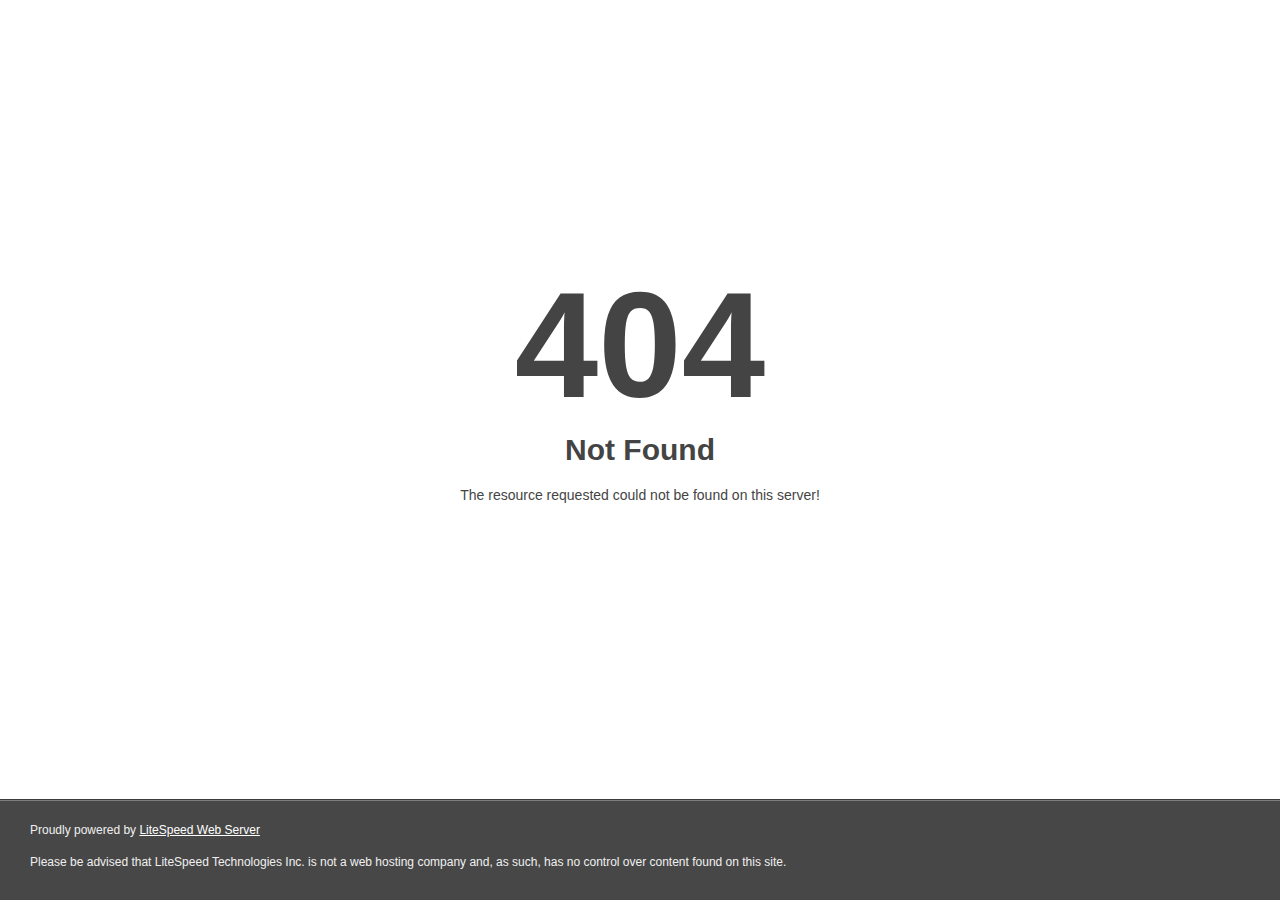
<file: static/web/css/owl.video.play.html>
<!DOCTYPE html>
<html style="height:100%">

<!-- Mirrored from conydor.netlify.app/css/owl.video.play.html by HTTrack Website Copier/3.x [XR&CO'2014], Tue, 07 Jun 2022 06:57:34 GMT -->
<!-- Added by HTTrack --><meta http-equiv="content-type" content="text/html;charset=UTF-8" /><!-- /Added by HTTrack -->
<head><title> 404 Not Found
</title></head>
<body style="color: #444; margin:0;font: normal 14px/20px Arial, Helvetica, sans-serif; height:100%; background-color: #fff;">
<div style="height:auto; min-height:100%; ">     <div style="text-align: center; width:800px; margin-left: -400px; position:absolute; top: 30%; left:50%;">
        <h1 style="margin:0; font-size:150px; line-height:150px; font-weight:bold;">404</h1>
<h2 style="margin-top:20px;font-size: 30px;">Not Found
</h2>
<p>The resource requested could not be found on this server!</p>
</div></div><div style="color:#f0f0f0; font-size:12px;margin:auto;padding:0px 30px 0px 30px;position:relative;clear:both;height:100px;margin-top:-101px;background-color:#474747;border-top: 1px solid rgba(0,0,0,0.15);box-shadow: 0 1px 0 rgba(255, 255, 255, 0.3) inset;">
<br>Proudly powered by  <a style="color:#fff;" href="http://www.litespeedtech.com/error-page">LiteSpeed Web Server</a><p>Please be advised that LiteSpeed Technologies Inc. is not a web hosting company and, as such, has no control over content found on this site.</p></div></body>
<!-- Mirrored from conydor.netlify.app/css/owl.video.play.html by HTTrack Website Copier/3.x [XR&CO'2014], Tue, 07 Jun 2022 06:57:34 GMT -->
</html>
</file>
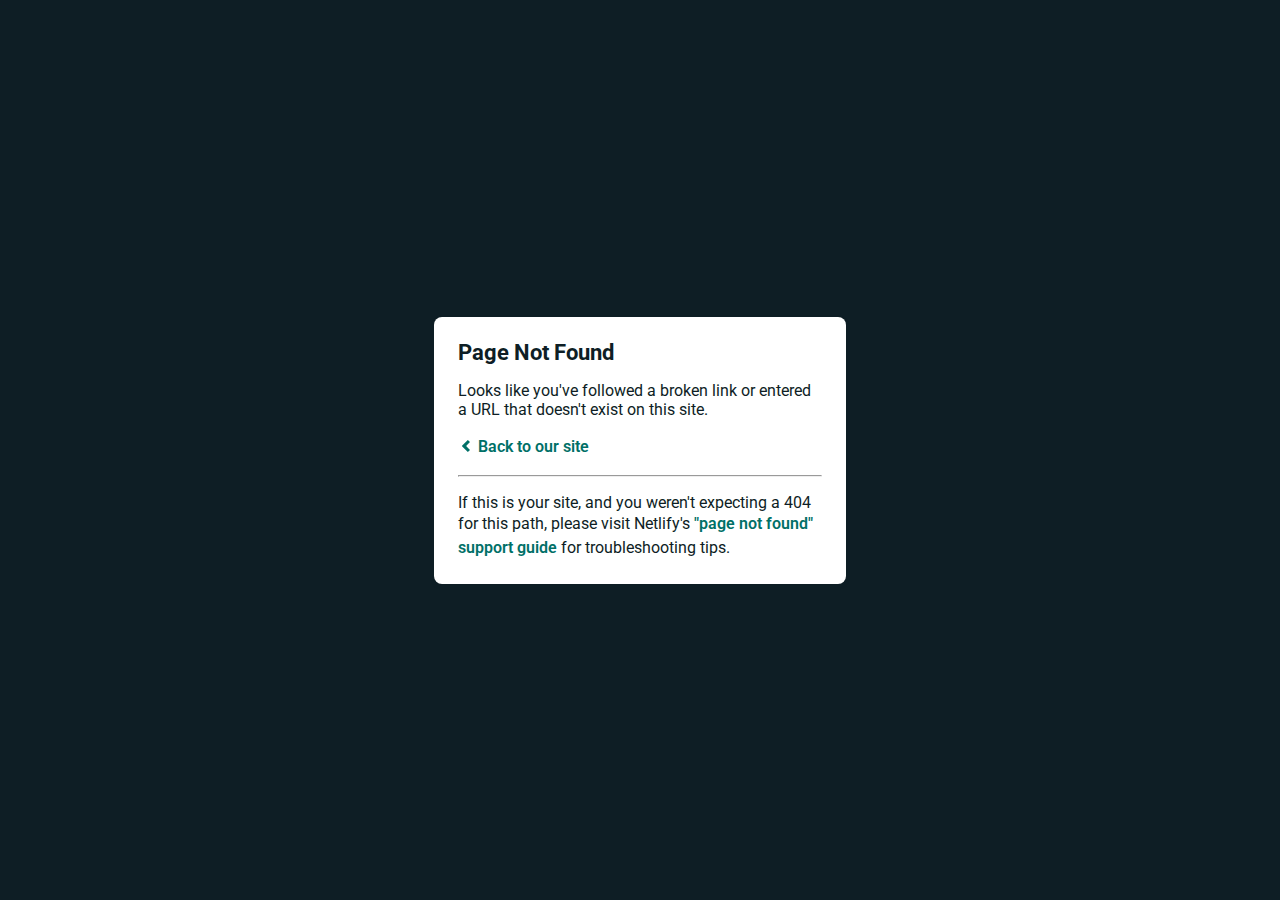
<file: static/web/fonts/ui-iconsdc9c-2.html>
<!DOCTYPE html>
<html>
  <head>
    <meta charset="utf-8">
    <meta name="viewport" content="width=device-width, initial-scale=1.0, maximum-scale=1.0, user-scalable=no">

    <title>Page Not Found</title>
    <link href='https://fonts.googleapis.com/css?family=Roboto:400,700&subset=latin,latin-ext' rel='stylesheet' type='text/css'>
    <style>
    body {
      font-family: -apple-system, BlinkMacSystemFont, "Segoe UI", Roboto, Helvetica, Arial, sans-serif, "Apple Color Emoji", "Segoe UI Emoji", "Segoe UI Symbol";
      background: rgb(14, 30, 37);
      color: white;
      overflow: hidden;
      margin: 0;
      padding: 0;
    }

    h1 {
      margin: 0;
      font-size: 22px;
      line-height: 24px;
    }

    .main {
      position: relative;
      display: flex;
      flex-direction: column;
      align-items: center;
      justify-content: center;
      height: 100vh;
      width: 100vw;
    }

    .card {
      position: relative;
      display: flex;
      flex-direction: column;
      width: 75%;
      max-width: 364px;
      padding: 24px;
      background: white;
      color: rgb(14, 30, 37);
      border-radius: 8px;
      box-shadow: 0 2px 4px 0 rgba(14, 30, 37, .16);
    }

    a {
      margin: 0;
      text-decoration: none;
      font-weight: 600;
      line-height: 24px;
      color: #007067;
    }

    a svg {
      position: relative;
      top: 2px;
    }

    a:hover,
    a:focus {
      text-decoration: underline;
      text-decoration-color: #f4bb00;
    }

    a:hover svg path{
      fill: #007067;
    }

    p:last-of-type {
      margin-bottom: 0;
    }

    </style>
  </head>
  <body>
    <div class="main">
      <div class="card">
        <div class="header">
          <h1>Page Not Found</h1>
        </div>
        <div class="body">
          <p>Looks like you've followed a broken link or entered a URL that doesn't exist on this site.</p>
          <p>
            <a id="back-link" href="/">
              <svg xmlns="http://www.w3.org/2000/svg" width="16" height="16" viewBox="0 0 16 16">
                <path fill="#007067" d="M11.9998836,4.09370803 L8.55809517,7.43294953 C8.23531459,7.74611298 8.23531459,8.25388736 8.55809517,8.56693769 L12,11.9062921 L9.84187871,14 L4.24208544,8.56693751 C3.91930485,8.25388719 3.91930485,7.74611281 4.24208544,7.43294936 L9.84199531,2 L11.9998836,4.09370803 Z"/>
              </svg>
              Back to our site
             </a>
          </p>
          <hr><p>If this is your site, and you weren't expecting a 404 for this path, please visit Netlify's <a href="https://answers.netlify.com/t/support-guide-i-ve-deployed-my-site-but-i-still-see-page-not-found/125?utm_source=404page&utm_campaign=community_tracking">"page not found" support guide</a> for troubleshooting tips.
          </p>
        </div>
      </div>
    </div>
    <script>
      (function() {
        if (document.referrer && document.location.host && document.referrer.match(new RegExp("^https?://" + document.location.host))) {
          document.getElementById("back-link").setAttribute("href", document.referrer);
        }
      })();
    </script>
  </body>
</html>
</file>
